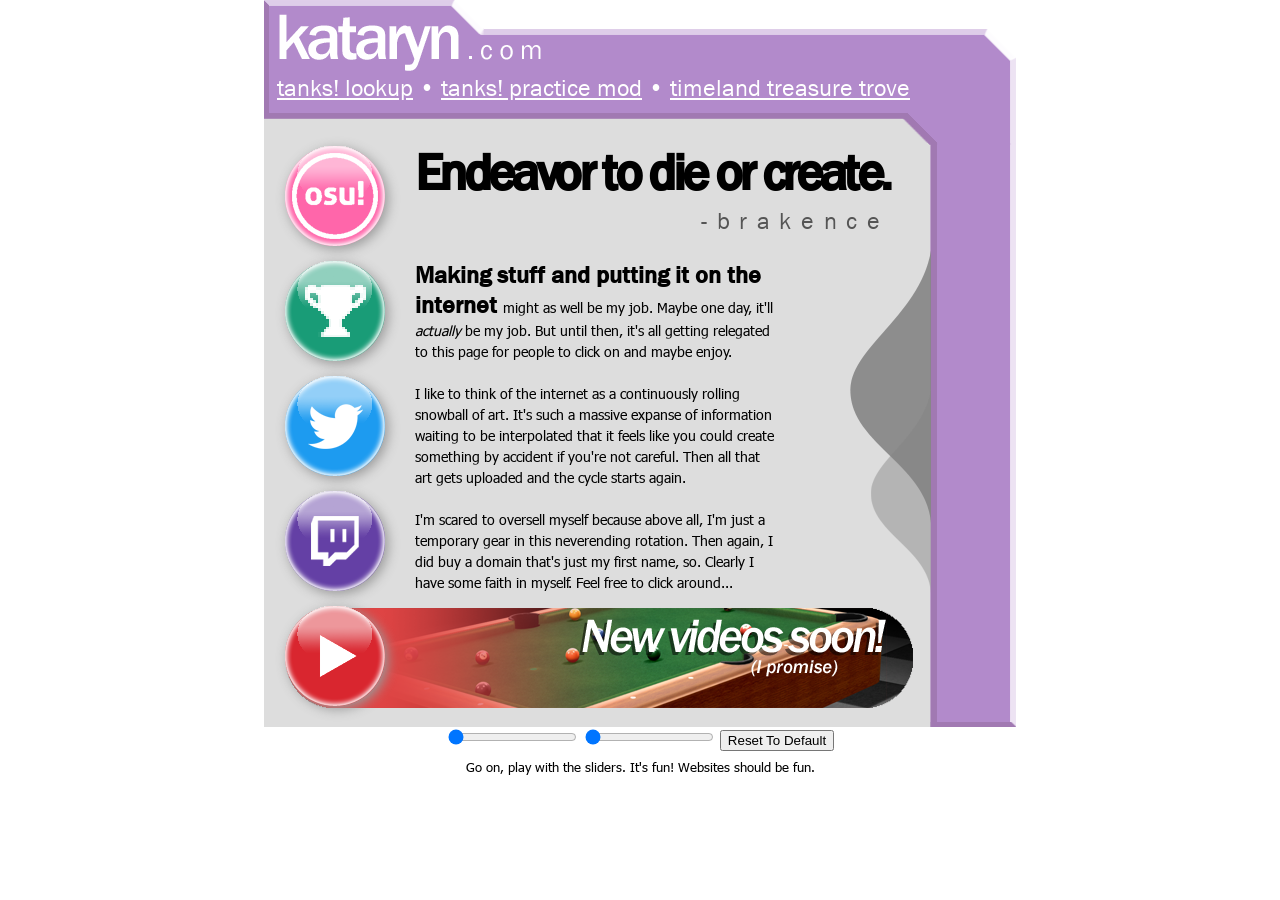
<file: index.html>
<!DOCTYPE htmL>
<html>
    <head>
        <link rel="stylesheet" type="text/css" href="style.css">
        <link rel="icon" type="image/x-icon" href="favicon.ico">
        <title>kataryn's website</title>
    </head>

    <body>
        <div id="container">
            <table cellspacing="0">
                <tr>
                    <td id="header_top" class="header" background="header_top_half.png">
                        
                    </td>
                </tr>
                <tr>
                    <td id="header_pad" class="header" background="header_pad.png">
                        <div id="links"><p><a href="./tanks-lookup/">tanks! lookup</a> • <a href="./tanks-practice-mod/">tanks! practice mod</a> • <a href="./timeland-treasure-trove/">timeland treasure trove</a></p></div>

                    </td>
                </tr>
                <tr>
                    <td id="header_bottom" class="header" background="header_btm_REAL.png">
                        
                    </td>
                </tr>
            </table>
            <table cellspacing="0">
                <tr>
                    <td id="topfill"></td>
                    <td id="nub" background="nub.png"></td>
                </tr>
            </table>
            <table cellspacing="0">
                <tr>
                    <td class="main" id="main_main">
                        <div id="icon_container">
                            <div id="icons">
                                <a href="https://osu.ppy.sh/users/19044162/"><img src="icons/osu_gloss.png" id="osu" class="icons"></a><br>
                                <a href="https://www.speedrun.com/users/cyndifusic/"><img src="icons/src_gloss.png" id="src" class="icons"></a><br>
                                <a href="https://twitter.com/cyndifusic/"><img src="icons/twt_gloss.png" id="twt" class="icons"></a><br>
                                <a href="https://twitch.tv/cyndifusic/"><img src="icons/tw_gloss.png" id="tw" class="icons"></a><br>
                                <a href="https://www.youtube.com/@kataryn/"><img src="icons/yt_gloss.png" id="yt" class="icons"></a>    
                            </div>
                            <img src="ytbar.png" id="ytbar">
                        </div>
                        
                        <div id="text_container">
                            <div id="text_main">
                                <h1>Endeavor to die or create.</h1>
                                <p id="quote">-brakence</p>

                                <div id="left_text_1">
                                    <h2>Making stuff and putting it on the internet </h2> <span>might 
                                        as well be my job. Maybe one day, it'll <i>actually</i> be my 
                                        job. But until then, it's all getting relegated to this page for
                                        people to click on and maybe enjoy.</span>

                                        <br><br><span>I like to think of the internet as a continuously
                                        rolling snowball of art. It's such a massive expanse of information waiting to be interpolated
                                        that it feels like you could create something by accident if you're
                                        not careful. Then all that art gets uploaded and the cycle starts again.
                                        </span>

                                        <br><br><span>I'm scared to oversell myself because above all, I'm just
                                        a temporary gear in this neverending rotation. Then again, I did buy a
                                        domain that's just my first name, so. Clearly I have some faith in myself.
                                        Feel free to click around...
                                        </span>
                                </div>
                                <img src="sidefill.png" id="sidefill">
                            </div>
                        </div>
                    </td>
                    <td class="sidebar" id="bottom_bar" height="575px" background="sidebar_2.png"></td>
                </tr>
                <tr>
                    <td class="main"></td>
                    <td class="sidebar" height="3px" background="sidebar_btm_2.png"></td>
                </tr>
            </table>

            <div align="center">
                <div id="adjusters">
                    <input type="range" min="32" max="332" value="32" id="topslider">
                    <input type="range" min="575" max="875" value="575" id="bottomslider">  
                    <button id="reset">Reset To Default</button>
                </div>

                <span id="encouragement">Go on, play with the sliders. It's fun! Websites should be fun.</span>
            </div>
        </div>

        

        <div id="sfx"></div>
        <script src="script.js"></script>
    </body>
</html>
</file>
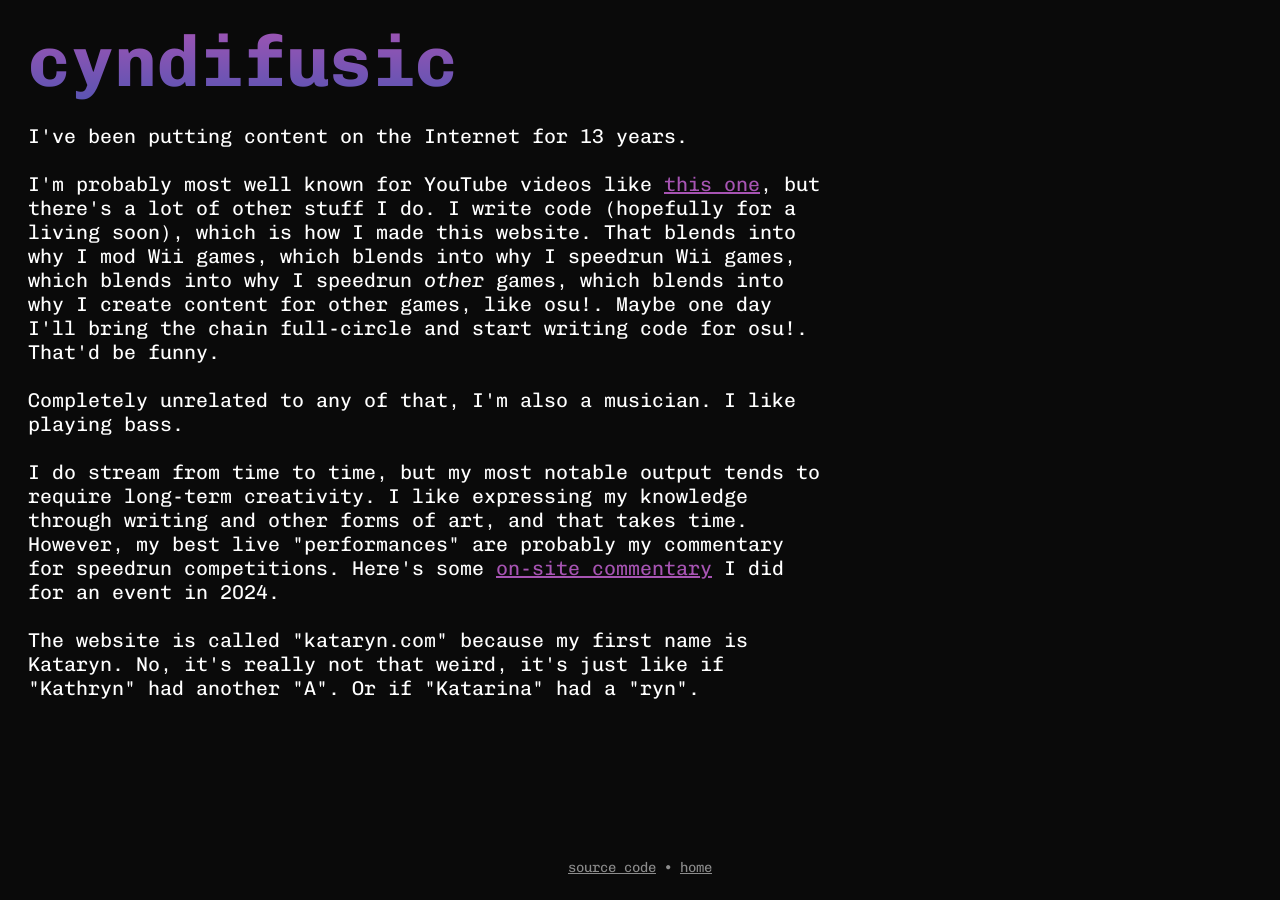
<file: about.html>
<!DOCTYPE html>
<html>

    <head>
        <title>cyndifusic</title>
        <link rel="icon" type="image/x-icon" href="favicon.ico">
        
        <style>
            @import url('https://fonts.googleapis.com/css2?family=Chivo+Mono:ital,wght@0,100..900;1,100..900&display=swap');

            body {
                background-color: #0a0a0a;
                font-family: "Chivo Mono";
                font-variant-ligatures: none;
            }

            #container {
                display: flex;
                align-items: center;
                flex-direction: column;
            }

            #containerA {
                padding-top: 20px;
                padding-left: 20px;
                max-width: 800px;
            }

            h1 {
                font-size: 72px;
                margin-top: -10px;
                margin-bottom: 0px;

                /* linear-gradient(35deg, #a754b3 0%, #5754b3 100%) */

                background: -webkit-linear-gradient(#a754b3, #5754b3);
                -webkit-background-clip: text;
                -webkit-text-fill-color: transparent;
            }

            p {
                color: white;
                font-size: 20px;
            }

            a {
                color: #a754b3;
            }
            
            a:hover {
                color: #5754b3;
            }

            #links-internal {
                position: absolute;
                bottom: 10px;
            }

            #links-internal > p, #links-internal > p > a {
                font-size: 14px;
                color: #8c8c8c;
            }

            #links-internal > p > a:hover {
                color: #b5b5b5;
            }
        </style>
    </head>

    <body>

        <div id="containerA">
            <h1>cyndifusic</h1>

            <p>I've been putting content on the Internet for <span id="years"></span> years.
            
            <br><br>I'm probably most well known for YouTube videos like <a href="https://www.youtube.com/watch?v=9Zay5lEeMlk">this one</a>, 
            but there's a lot of other stuff I do. I write code (hopefully for a
            living soon), which is how I made this website. That blends into 
            why I mod Wii games, which blends into why I speedrun Wii games, 
            which blends into why I speedrun <i>other</i> games, which blends into 
            why I create content for other games, like osu!. Maybe one day 
            I'll bring the chain full-circle and start writing code for osu!. 
            That'd be funny.
        
            <br><br>Completely unrelated to any of that, I'm also a musician. I like
            playing bass.

            <br><br>I do stream from time to time, but my most notable output tends to
            require long-term creativity. I like expressing my knowledge
            through writing and other forms of art, and that takes time.
            However, my best live "performances" are probably my commentary
            for speedrun competitions. Here's some <a href="https://www.twitch.tv/videos/2199816391" target="_blank">on-site commentary</a> I did
            for an event in 2024.

            <br><br>The website is called "kataryn.com" because my first name is 
            Kataryn. No, it's really not that weird, it's just like if
            "Kathryn" had another "A". Or if "Katarina" had a "ryn".
        
        </p>
        </div>

        <div id="container">
            <div id="links-internal">
                <p><a href="https://github.com/cyndifusic/cyndifusic.github.io" target="_blank">source code</a> • <a href="index.html">home</a></p>
            </div>
        </div>

        <script src="about.js"></script>
    </body>

</html>
</file>
<file: style.css>
@font-face {
    font-family: "Franklin Gothic Book";
    src: 
        local("Franklin Gothic Book"), 
        url("fonts/FRABK.TTF") format("truetype");
}

@font-face {
    font-family: "Franklin Gothic Medium";
    src: 
        local("Franklin Gothic Medium"), 
        url("fonts/framd.ttf") format("truetype");
}

@font-face {
    font-family: "Tahoma";
    src: 
        local("Tahoma"), 
        url("fonts/tahoma.ttf") format("truetype");
}

body {
    font-family: "Franklin Gothic Book";
}

span {
    font-family: "Tahoma";
    font-size: 14px;
}

a {
    color: white;
}

a:hover {
    color: #e6d5ed;
}

td {
    vertical-align: top;
}

td:not(#header_top) {
    background-color: #dddddd;
}

.bold, h1, h2 {
    font-family: "Franklin Gothic Medium";
}

.main {
    width: 672px;
}

.main > div {
    float: left;
}

.header {
    width: 752px;
}

.sidebar {
    width: 85px;
}

.icons {
    padding-bottom: 10px;
    filter: drop-shadow(3px 3px 6px #999999);
    z-index: 1;
    position: relative;
}

.icons:active {
    filter: brightness(115%);
}

#header_top {
    height: 77px;
}

#header_pad {
    line-height: 0;
}

#header_bottom {
    height: 28px;
}

#left_text_1 {
    max-width: 362px;
}

#left_text_1 > h2 {
    display: inline;
}

#topfill {
    width: 686px;
}

#links {
    padding-left: 12px;
    font-size: 24px;
    color: white;
    vertical-align: top;
}

#links > p {
    margin-top: 8px;
}

#container {
    width: 752px;
    margin: 0 auto;
    margin-top: -8px;
}

#nub {
    width: 89px;
}

#icons {
    padding-left: 20px;
    z-index: 1;
}

#text_main {
    vertical-align: top;
    margin-top: -40px;
    margin-left: 30px;
    max-width: 496px;
}

#text_main > h1 {
    font-size: 52px;
    letter-spacing: -0.07em;
    margin-bottom: 0px;
}

#quote {
    text-align: right;
    margin-top: 0px;
    font-size: 24px;
    letter-spacing: 0.4em;
    color: #555555;
}

#icon_container, #text_container {
    position: relative;
    height: auto;
}

#ytbar {
    position: absolute;
    left: 21px;
    bottom: 13px;
    z-index: 0;
}

#sidefill {
    position: absolute;
    bottom: 0px;
    right: -21px;
    left: 426.267px;
}

#adjusters {
    padding-bottom: 5px;
}

#encouragement {
    font-size: 13px;
}
</file>
